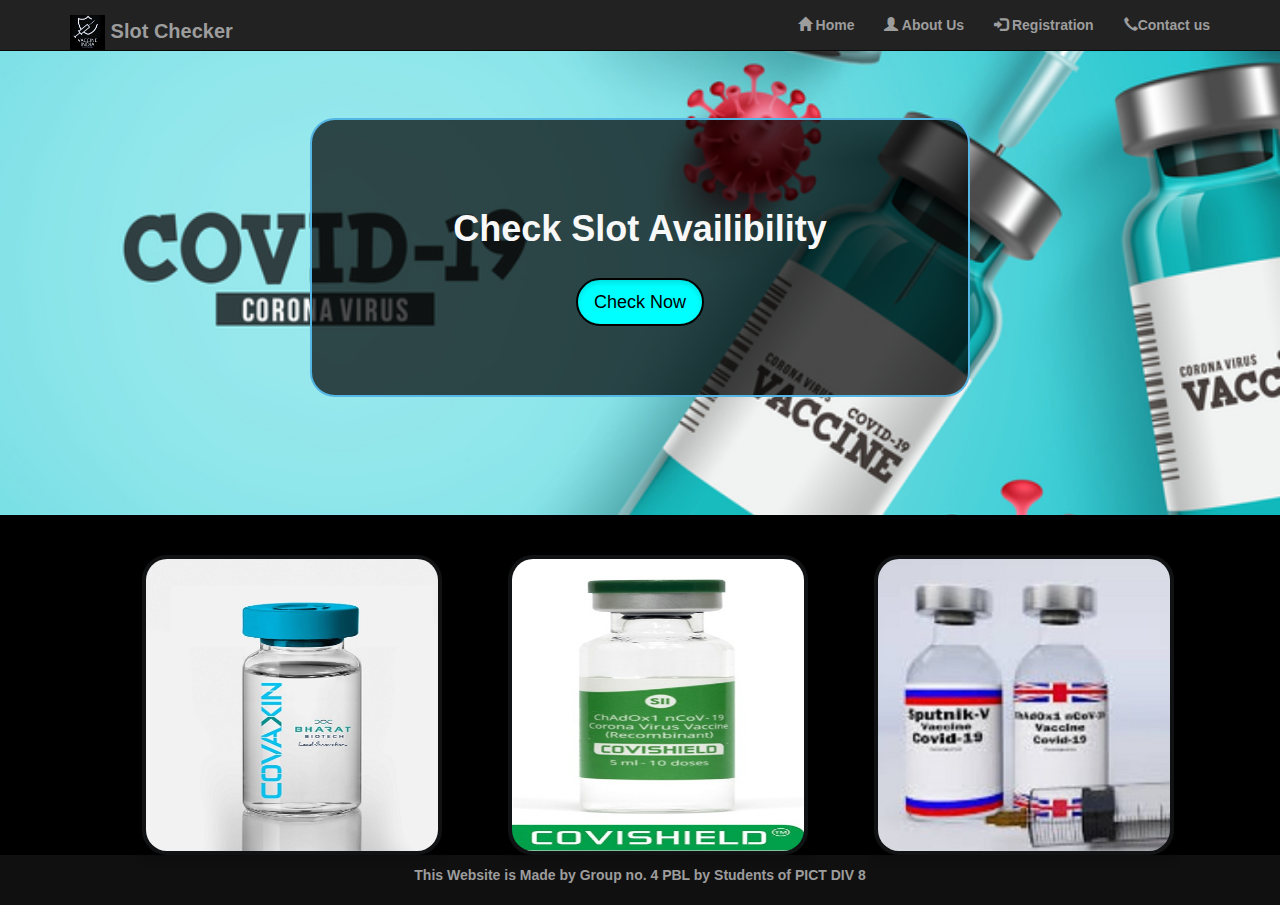
<file: templates/index.html>
<!DOCTYPE html>
<html lang="en">

<head>
  <meta name="viewport" content="width=device-width, initial-scale=1">
  <title>Slot availibility Checker</title>
  <!-- Bootstrap Core CSS -->
  <link href="/static/css/bootstrap.css" rel="stylesheet">
  <link href="/static/css/index.css" rel="stylesheet">
  <script src="/static/js/jquery.js"></script>
  <script src="/static/js/bootstrap.min.js"></script>
</head>

<body style="background-color: black; padding-top: 50px;">

  <!-- Header -->
  <div class="navbar navbar-inverse navbar-fixed-top">
    <div class="container">
      <div class="navbar-header">
        <button type="button" class="navbar-toggle" data-toggle="collapse" data-target="#myNavbar">
          <span class="icon-bar"></span>
          <span class="icon-bar"></span>
          <span class="icon-bar"></span>
        </button>
        <a class="navbar-brand"><span> <img src="/static/img/logo2.jpg" width="35"
              alt=""></span> Slot Checker</a>


      </div>
      <div class="collapse navbar-collapse" id="myNavbar">
        <ul class="nav navbar-nav navbar-right">
          <li><a href="/index.html"><span class="glyphicon glyphicon-home"></span> Home</a></li>
          <li><a href="/about.html"><span class="glyphicon glyphicon-user"></span> About Us</a></li>
          <li><a href="https://selfregistration.cowin.gov.in/"><span class="glyphicon glyphicon-log-in"></span>
              Registration</a></li>
          <li><a href = "mailto: slotavailibility12345@gmail.comm"><span class="glyphicon glyphicon-earphone"></span>Contact us</a></li>
        </ul>
      </div>
    </div>
  </div>
  <!--Header end-->

  <div id="content">
    <!--Main banner image-->
    <div id="banner_image">
      <div class="container">
        <center>
          <div id="banner_content1" style="border: 2px solid rgb(84, 182, 228); border-radius: 25px;">
            <h1>Check Slot Availibility</h1>
            <br />
            <a href="/products.html" class="btn btn-lg active" style="background-color: aqua;size: 25px; color: black; border: 2px solid black; border-radius: 25px;">Check Now</a>
          </div>
        </center>
      </div>
    </div>
    <br><br>
    <div class="container">
      <div class="row text-center" style="margin-left: 5%;" id="item_list">

        <div class="col-sm-4">
          <div class="flip-card">
            <div class="flip-card-inner">
              <div class="flip-card-front">
                <img src="/static/img/bharat-biotech-covaxin-packshot.jpg" alt="Avatar" style="width:300px;height:300px; border: 4px solid rgb(17, 18, 19); border-radius: 25px;">
              </div>
              <div class="flip-card-back" style="border: 4px solid rgb(84, 182, 228); border-radius: 25px;"">
                <h1>COVAXIN</h1>
                <p>Covaxin was made by Bharat Biotech in collaboration with the Indian Council of Medical Research (ICMR) - National Institute of Virology (NIV).The Indian government has said it will press the EU to include Covishield and Covaxin in the list of vaccines that qualify for the vaccine passports.</p>
                <button style="background-color: aqua;size: 25px; color: black; border: 2px solid black; border-radius: 25px;"><a href="https://www.bharatbiotech.com/images/covaxin/covaxin-factsheet2.pdf">Know more</a></button>

              </div>
            </div>
          </div>


        </div>
        <div class="col-sm-4">

          <div class="flip-card">
            <div class="flip-card-inner">
              <div class="flip-card-front">
                <img src="/static/img/product_covishield.jpg" alt="Avatar" style="width:300px;height:300px; border: 4px solid rgb(17, 18, 19); border-radius: 25px;">
              </div>
              <div class="flip-card-back" style="border: 4px solid rgb(84, 182, 228); border-radius: 25px;">
                <h1>COVISHIELD</h1>
                <p>Pune- based serum Institute of india partnered with Oxford University to manufacturer their Covishield vaccine in india 
                  On Jan 16 , 2021 , 1st dose of Covishield vaccine was administered to recipients based on a priority list prepared by the government. 
                  Earlier the gap between the 2 dose was 6-8 weeks which is now increased to 12-16 weeks.</p>
                <button style="background-color: aqua;size: 25px; color: black; border: 2px solid black; border-radius: 25px;"><a href="https://www.seruminstitute.com/pdf/covishield_fact_sheet.pdf">Know more</a></button>
              </div>
            </div>
          </div>


        </div>

        <div class="col-sm-4">
          <div class="flip-card">
            <div class="flip-card-inner">
              <div class="flip-card-front">
                <img src="/static/img/sv1 (1).jpg" alt="Avatar" style="width:300px;height:300px; border: 4px solid rgb(17, 18, 19); border-radius: 25px;">
              </div>
              <div class="flip-card-back" style="border: 4px solid rgb(84, 182, 228); border-radius: 25px;"">
                <h1>SPUTNIK_V</h1>
                <p>Sputnik was development by 
                  Dr Reddys Laboratories Ltd, which soft-launched Russia's COVID-19 vaccine, Sputnik V here on May 14 has expanded the pilot project to over 50 other cities and towns in the country.</p>
                <button style="background-color: aqua;size: 25px; color: black; border: 2px solid black; border-radius: 25px;"><a href="https://www.precisionvaccinations.com/vaccines/sputnik-v-vaccine#:~:text=The%20Russian%20COVID%2D19%20vaccine,and%20stimulate%20an%20immune%20response.">Know more</a></button>
              </div>
            </div>
          </div>
        </div>


      </div>
    </div>
  </div>
  <script>
    $('.flip').hover(function () {
      $(this).find('.card').toggleClass('flipped');

    });

  </script>
  <script crossorigin="anonymous" integrity="sha384-ygbV9kiqUc6oa4msXn9868pTtWMgiQaeYH7/t7LECLbyPA2x65Kgf80OJFdroafW"
    src="https://cdn.jsdelivr.net/npm/bootstrap@5.0.0-beta1/dist/js/bootstrap.bundle.min.js"></script>



</body>
<footer>
  <div class="container">
    <center>
      <p>This Website is Made by Group no. 4 PBL by Students of PICT DIV 8</p>
    </center>
  </div>
</footer>
</html>
</file>
<file: static/css/index.css>
body,
html {
    width: 100%;
    height: 100%;
}

body{
    padding-top:100px;
}

body,
h1,
h2,
h3,
h4,
h5,
h6 {
    font-family: "Lato","Helvetica Neue",Helvetica,Arial,sans-serif;
    font-weight: 700;
}
::placeholder{
    font-family: "Lato","Helvetica Neue",Helvetica,Arial,sans-serif;
    font-weight: 700;
    color: black;
}
#content{
    min-height: 600px;
}

#banner_image {
    padding-bottom: 50px;
    text-align: center;
    color: #f8f8f8;
    background: url(../img/vc.jpg) no-repeat center center;
    background-size: cover;
}

#banner_content {
    position: relative;
    padding-top: 6%;
    padding-bottom: 6%;
    margin-top: 12%;
    margin-bottom: 12%;
    background-color: rgba(0, 0, 0, 0.7);
    max-width: 660px;
}

footer {
    padding: 10px 0;
    background-color: #101010;
    color:#9d9d9d;
    bottom: 0;
    width: 100%;
}
.navbar-brand{
    font-size:20px;
}

@media(max-width:768px) {
    #banner_content {
        padding-bottom: 15%;
    }
    footer{
        text-align:left;
    }
}


#banner_content1 {
    position: relative;
    padding-top: 6%;
    padding-bottom: 6%;
    margin-top: 6%;
    margin-bottom: 6%;
    background-color: rgba(0, 0, 0, 0.7);
    max-width: 660px;
}


.flip-card {
    background-color: transparent;
    width: 300px;
    height: 300px;
    perspective: 1000px;
}
  
.flip-card-inner {
    position: relative;
    width: 100%;
    height: 100%;
    text-align: center;
    transition: transform 1.2s;
    transform-style: preserve-3d;
    box-shadow: 0 4px 8px 0 rgba(0,0,0,0.2);
}
  
.flip-card:hover .flip-card-inner {
    transform: rotateY(180deg);
}
  
.flip-card-front, .flip-card-back {
    position: absolute;
    width: 100%;
    height: 100%;
    -webkit-backface-visibility: hidden;
    backface-visibility: hidden;
}
  
.flip-card-front {
    color: black;
}
  
.flip-card-back {
    background-color: black;
    border-color: white;
    color: white;
    transform: rotateY(180deg);
}


select {
    width: 200px;
    height: 25px;
}
</file>
